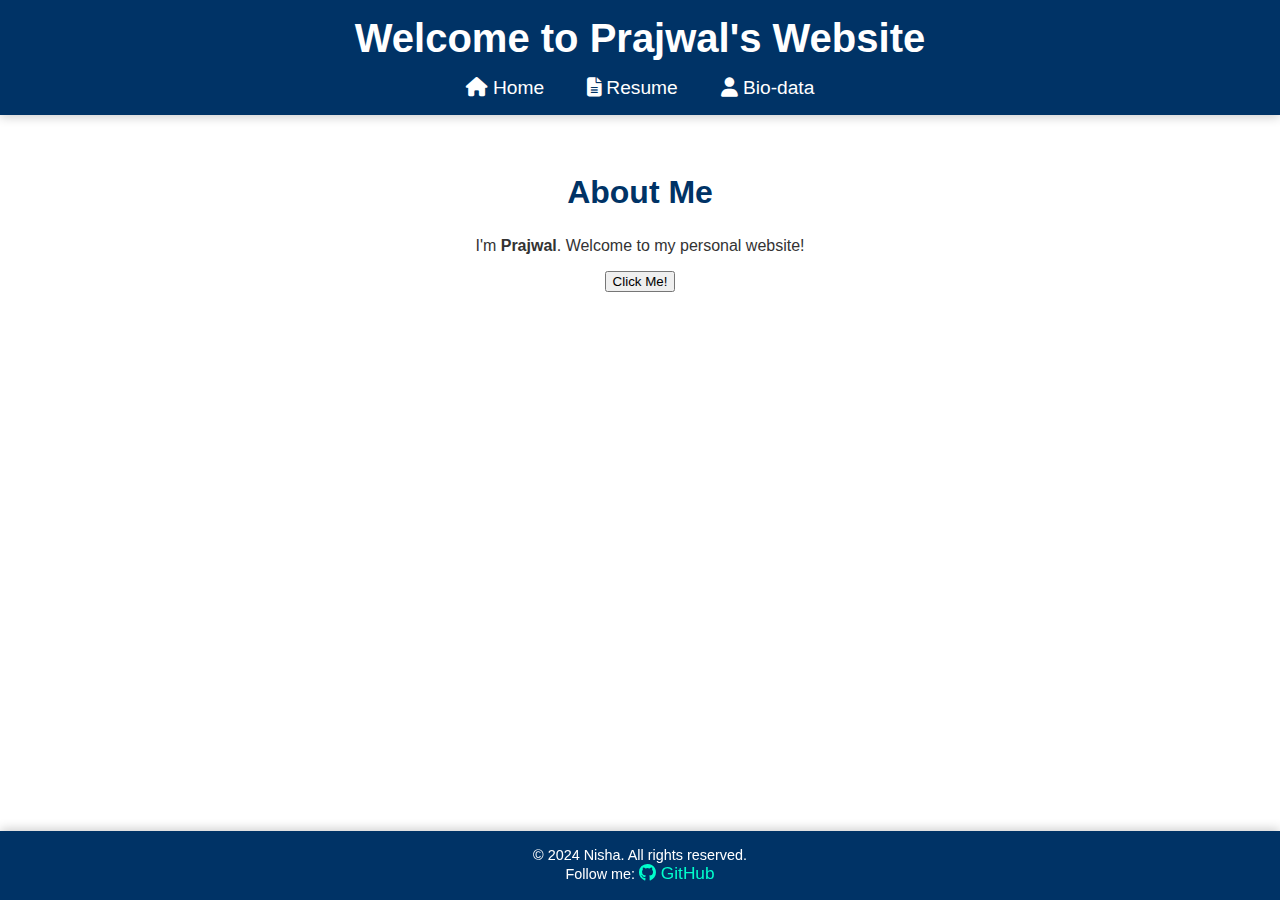
<file: index.html>
<!DOCTYPE html>
<html lang="en">
<head>
    <meta charset="UTF-8">
    <meta name="viewport" content="width=device-width, initial-scale=1.0">
    <title>Prajwal Website</title>
    <link rel="stylesheet" href="https://cdnjs.cloudflare.com/ajax/libs/font-awesome/6.5.0/css/all.min.css">
    <link rel="stylesheet" href="style.css">
</head>
<body>
    <header>
        <h1>Welcome to Prajwal's Website</h1>
        <nav>
            <a href="index.html"><i class="fas fa-home"></i> Home</a>
            <a href="resume.html"><i class="fas fa-file-alt"></i> Resume</a>
            <a href="bio.html"><i class="fas fa-user"></i> Bio-data</a>
        </nav>
    </header>
    <main>
        <h2>About Me</h2>
        <p> I'm <strong>Prajwal</strong>. Welcome to my personal website! </p>
        <button onclick="alert('Thanks for visiting!')">Click Me!</button>
    </main>
    <footer>
        <p>&copy; 2024 Nisha. All rights reserved.</p>
        <p>Follow me: 
            <a href="https://github.com" target="_blank"><i class="fab fa-github"></i> GitHub</a>
        </p>
    </footer>
</body>
</html>
</file>
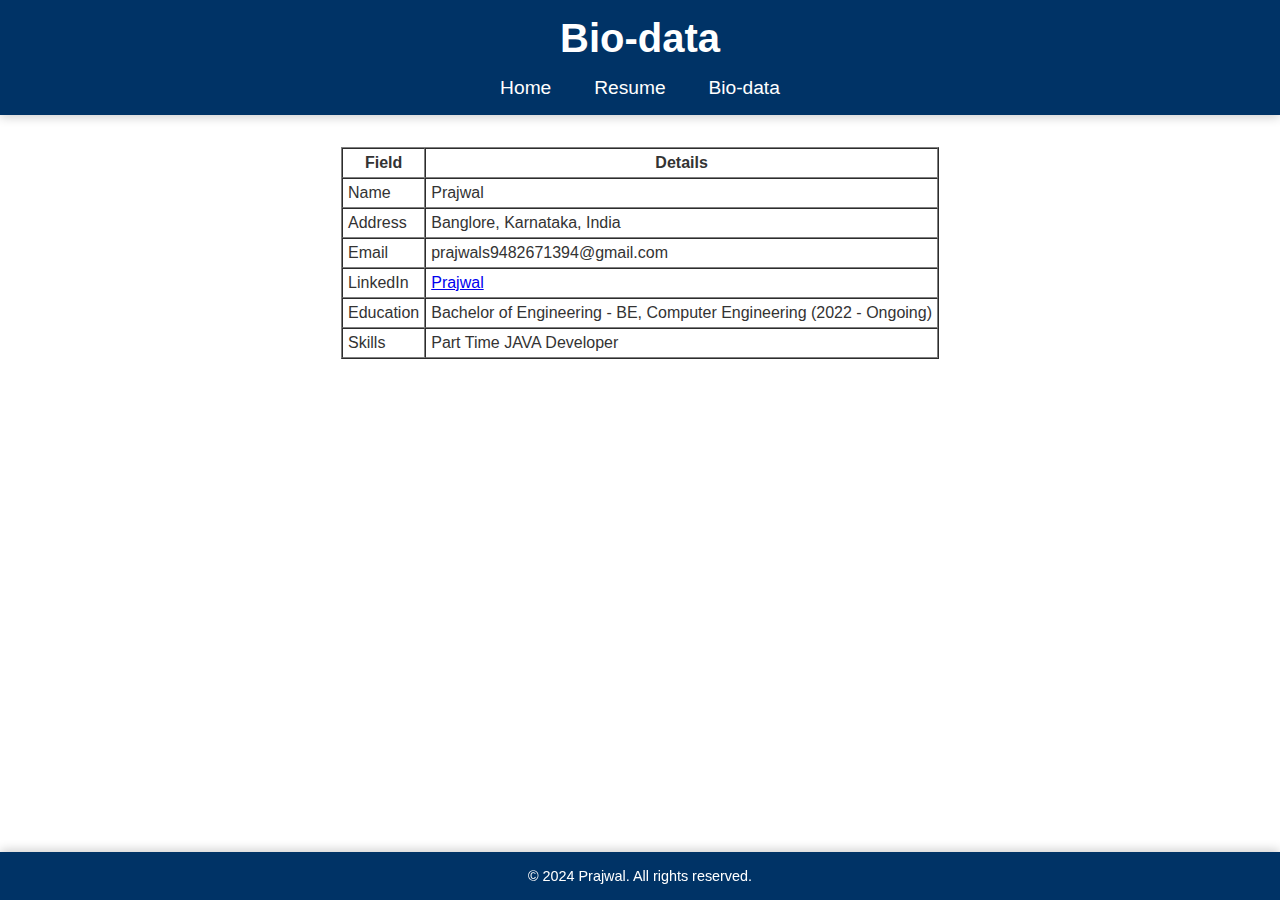
<file: bio.html>
<!DOCTYPE html>
<html lang="en">
<head>
    <meta charset="UTF-8">
    <meta name="viewport" content="width=device-width, initial-scale=1.0">
    <title>Bio-data</title>
    <link rel="stylesheet" href="style.css">
</head>
<body>
    <header>
        <h1>Bio-data</h1>
        <nav>
            <a href="index.html">Home</a>
            <a href="resume.html">Resume</a>
            <a href="bio.html">Bio-data</a>
        </nav>
    </header>
    <main>
        <center>
        <table border="1" cellspacing="0" cellpadding="5">
            <tr>
                <th>Field</th>
                <th>Details</th>
            </tr>
            <tr>
                <td>Name</td>
                <td>Prajwal</td>
            </tr>
            <tr>
                <td>Address</td>
                <td>Banglore, Karnataka, India</td>
            </tr>
            <tr>
                <td>Email</td>
                <td>prajwals9482671394@gmail.com</td>
            </tr> 
            <tr>
                <td>LinkedIn</td>
                <td><a href="https://www.linkedin.com/in/Prajwal-7916a9337?utm_source=share&utm_campaign=share_via&utm_content=profile&utm_medium=ios_app target="_blank">Prajwal</a></td>
            </tr>
            <tr>
                <td>Education</td>
                <td>Bachelor of Engineering - BE, Computer Engineering (2022 - Ongoing)</td>
            </tr>
            <tr>
                <td>Skills</td>
                <td>Part Time JAVA Developer</td>
            </tr>
        </table>
        </center>
    </main>
    <footer>
        <p>&copy; 2024 Prajwal. All rights reserved.</p>
    </footer>
</body>
</html>
</file>
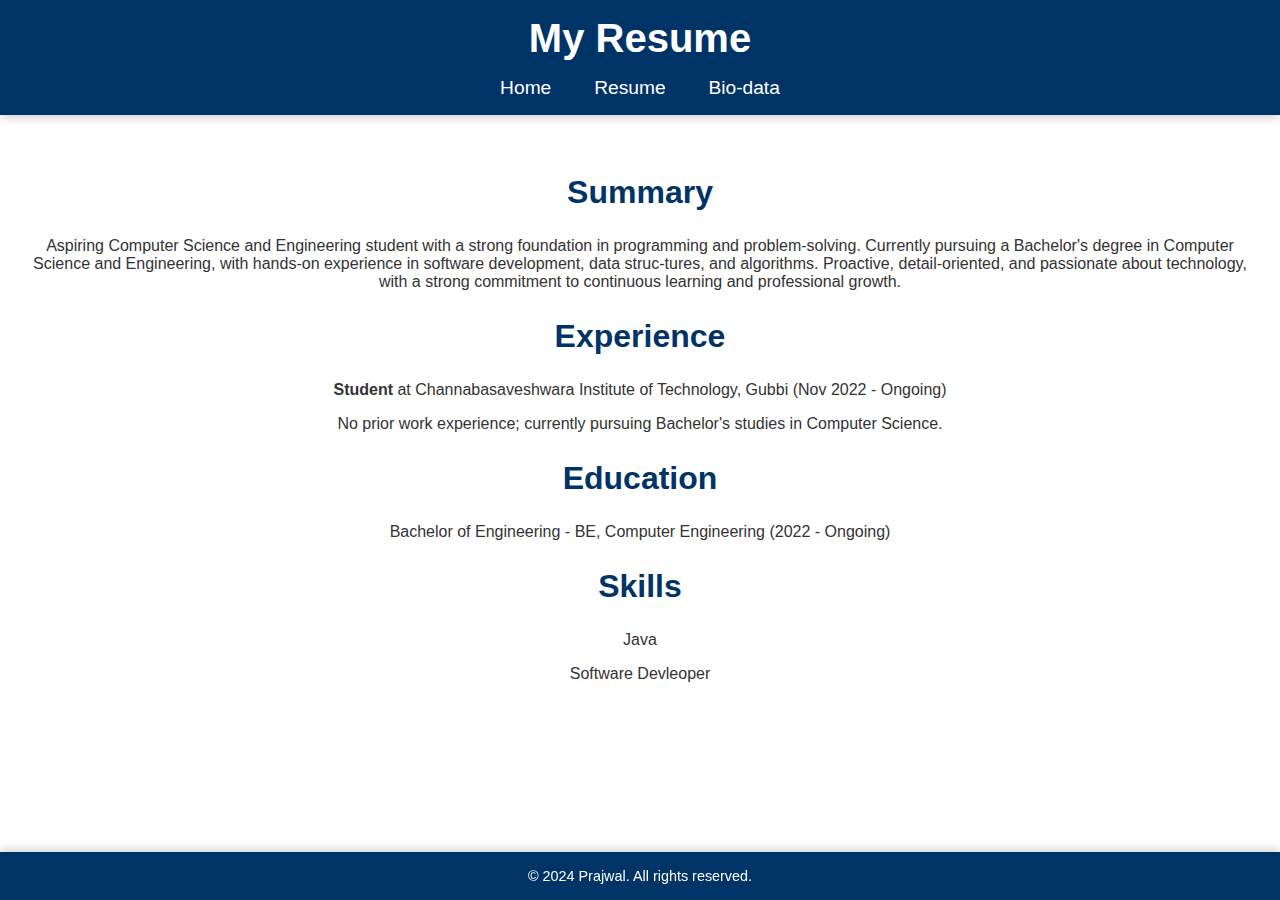
<file: resume.html>
<!DOCTYPE html>
<html lang="en">
<head>
    <meta charset="UTF-8">
    <meta name="viewport" content="width=device-width, initial-scale=1.0">
    <title>Resume</title>
    <link rel="stylesheet" href="style.css">
</head>
<body>
    <header>
        <h1>My Resume</h1>
        <nav>
            <a href="index.html">Home</a>
            <a href="resume.html">Resume</a>
            <a href="bio.html">Bio-data</a>
        </nav>
    </header>
    <main>
        <h2>Summary</h2>
        <p>Aspiring Computer Science and Engineering student with a strong foundation in programming and problem-solving. Currently pursuing a Bachelor's degree in Computer Science and Engineering, with hands-on experience in software development, data struc-tures, and algorithms. Proactive, detail-oriented, and passionate about technology, with a strong commitment to continuous learning and professional growth.</p>
        
        <h2>Experience</h2>
        
            <p><strong>Student</strong> at Channabasaveshwara Institute of Technology, Gubbi (Nov 2022 - Ongoing)</p>
            <p>No prior work experience; currently pursuing Bachelor's studies in Computer Science.</p>
        <h2>Education</h2>
            <p>Bachelor of Engineering - BE, Computer Engineering (2022 - Ongoing)</p> 
        <h2>Skills</h2>
            <p>Java</p>
            <p>Software Devleoper</p> 
    </main>
    <footer>
        <p>&copy; 2024 Prajwal. All rights reserved.</p>
    </footer>
</body>
</html>
</file>
<file: style.css>
body {        
            margin: 0;
            font-family: 'Arial', sans-serif;
            background: white;
            color: #333;
        }
        header {
            background: #003366;
            color: #fff;
            padding: 1em 0;
            text-align: center;
            box-shadow: 0 2px 10px rgba(0, 0, 0, 0.2);
        }
        header h1 {
            margin: 0;
            font-size: 2.5em;
            animation: glow 1.5s infinite alternate;
        }
      
        nav {
            margin-top: 1em;
        }
        nav a {
            color: #fff;
            text-decoration: none;
            margin: 0 1em;
            font-size: 1.2em;
            transition: color 0.3s ease;
        }
        nav a:hover {
            color: #00ffcc;
        }
        main {
            padding: 2em;
            text-align: center;
            animation: fadeIn 2s ease;
        }
        @keyframes fadeIn {
            from { opacity: 0; transform: translateY(20px); }
            to { opacity: 1; transform: translateY(0); }
        }
        main h2 {
            font-size: 2em;
            color: #003366;
        }
        footer {
            background: #003366;
            color: #fff;
            text-align: center;
            padding: 1em 0;
            position: fixed;
            bottom: 0;
            width: 100%;
            box-shadow: 0 -2px 10px rgba(0, 0, 0, 0.2);
        }
        footer p {
            margin: 0;
            font-size: 0.9em;
        }
        footer a {
            color: #00ffcc;
            text-decoration: none;
            font-size: 1.2em;
        }
        footer a:hover {
            text-decoration: underline;
        }
</file>
